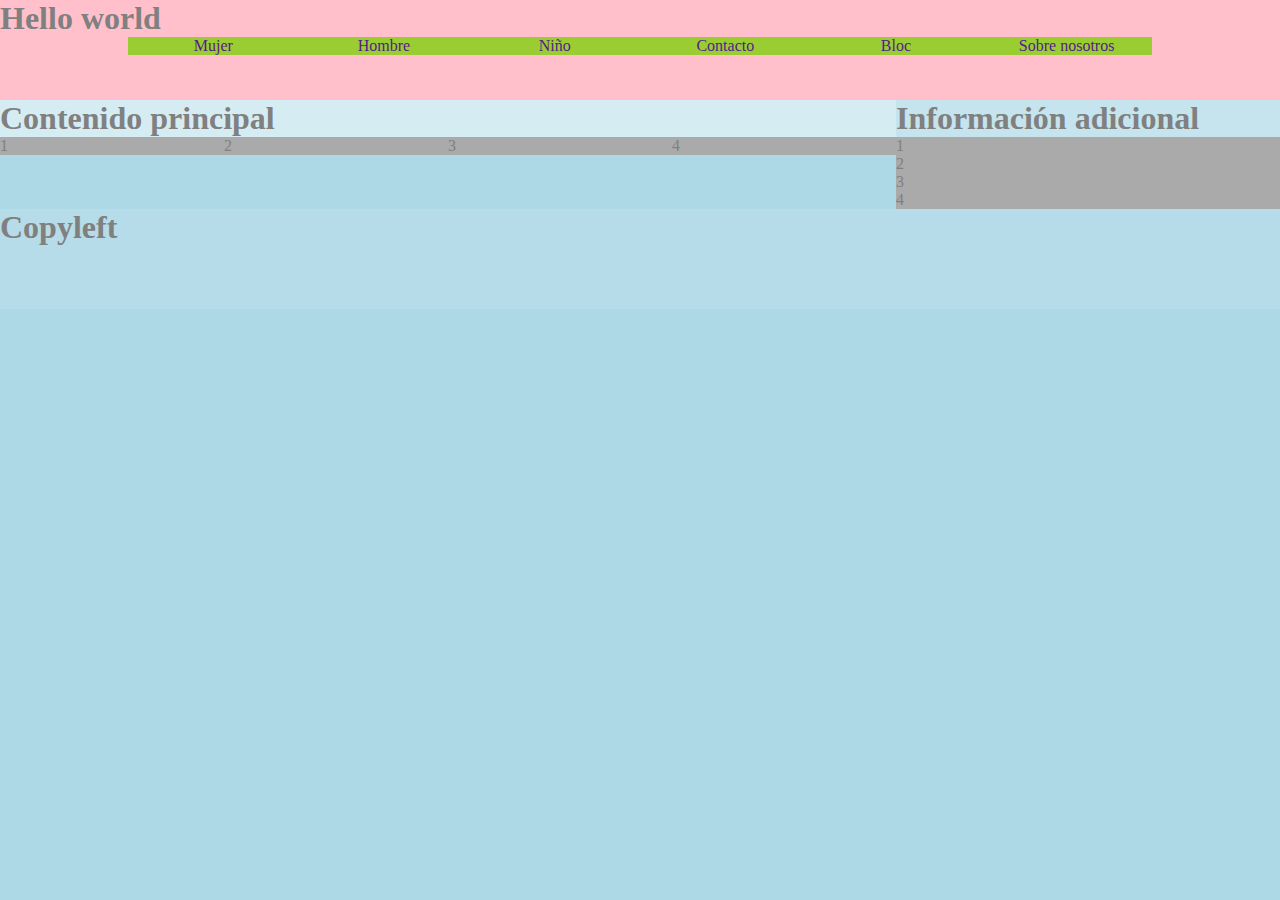
<file: P2-Responsive/index.html>
<!DOCTYPE html>
<html><head>
<meta http-equiv="content-type" content="text/html; charset=UTF-8">
	<title>Responsive</title>
	<meta charset="UTF-8">
	<meta name="viewport" content="width=device-width, initial-scale=1">
	<link rel="stylesheet" type="text/css" href="Responsive_files/phone.css">
	<link rel="stylesheet" type="text/css" href="Responsive_files/tablet.css">
	<link rel="stylesheet" type="text/css" href="Responsive_files/desktop.css">
</head>
<body>
	<div id="header">
		<h1>Hello world</h1>
		<ul id="menu">
			<li><a href="">Mujer</a>
				<ul class="sub">
					<li><a href="">Zapatos</a></li>
					<li><a href="">Botas</a></li>
					<li><a href="">Sandalias</a></li>
					<li><a href="">Mallorquinas</a></li>
				</ul>
			</li>
			<li><a href="">Hombre</a>
				<ul class="sub">
					<li><a href="">Zapatos</a></li>
					<li><a href="">Botas</a></li>
					<li><a href="">Sandalias</a></li>
					<li><a href="">Mallorquinas</a></li>
				</ul>
			</li>
			<li><a href="">Niño</a></li>
			<li><a href="">Contacto</a></li>
			<li><a href="">Bloc</a></li>
			<li><a href="">Sobre nosotros</a></li>
		</ul>
	</div>
	<div id="main">
		<h1>Contenido principal</h1>
		<li>1</li>
		<li>2</li>
		<li>3</li>
		<li>4</li>
	</div>
	<div id="aside">
		<h1>Información adicional</h1>
		<li>1</li>
		<li>2</li>
		<li>3</li>
		<li>4</li>
	</div>
	<div id="footer">
		<h1>Copyleft</h1>
	</div>
	


</body></html>
</file>
<file: P2-Responsive/Responsive_files/phone.css>
/* CSS Document */
/*480px phone*/
/*768px tablet*/
*{
	margin: 0;
	padding: 0;
	box-sizing: border-box; /*para queno cuente el padding y no se desvorde*/
}
div, li {
/*	padding: 10px;*/
}
body {
	color: gray;
}
li {
	list-style-type: none;
	background-color: #AAAAAA;
/*	border: solid 3px #fff; */
}
a{
	display: block;
	text-decoration: none;
/*	background-color: indianred;*/
	height: 40%;
	
}
#header {
	background-color: rgba(255,255,255,0.8);
	position: fixed;
		top:0;
		left: 0;
		z-index: 1;/*para que el elemento quede por delante*/
		height: 100px;
}
#menu {
	background-color: burlywood;
	background-color: transparent;
}
#menu li {
	/*height: 50px;*/
	background-color: yellowgreen;
}
#main {
	background-color: rgba(255,255,255,0.5);
}
#aside {
	background-color: rgba(255,255,255,0.3);
}
#footer {
	background-color: rgba(255,255,255,0.1);
}
@media screen and (max-width: 480px){
	body{
		background-color: tomato;
	}
	#header {
	
	}
	#main {
		
	}
	#aside {
		
	}
	#footer {
		height: 100px;
	}
}
</file>
<file: P2-Responsive/Responsive_files/tablet.css>
@media screen and (min-width: 481px){
	body{
		background-color: yellowgreen;
	}
	#main li {
		width: 50%;
		float: left;
	}
	#header {
	}
	#main {
		overflow: hidden;/*por que en su contenido tienen objetos flotados, basicamente para que ocupe el espacio que tiene el contenido.*/
		
	}
	#aside {
		overflow: hidden;
	}
	#footer {
	
	}
}
</file>
<file: P2-Responsive/Responsive_files/desktop.css>
@media screen and (min-width: 769px){
	body{
		background-color: lightblue;
	}
	#main li {
		width: 25%;
		float: left;
	}
	#aside li {
		width: 100%;
	}
	#header {
		width: 100%;/* todos los elementos que trabajan en bloque por defecto ocupan el 100% cuando esta en posicionamiento estatico*/
/*		height: 100px;*/
		background-color: pink;
	}
	#menu {
		overflow: hidden;
		text-align: center;
		width: 80%;
		margin: 0 auto;
		/*height: 400px;*/ 
		position: relative;
	}
	#menu > li {
		width: 16.666%;
		float: left;
	}
	#menu li .sub{
		display: none;/*(elemento padre)hace que no se vea los elementos */
		/*position: absolute;
		top: 50px;
		left: 0;*/
		width: 300%;
		overflow: hidden;
	}
	#menu li .sub li{ /*(elemento hijo, la lista dentro del elemento padre)*/
	/*	width: 25%;*/
	/*	float:none; */
	/*	float: left; /* para que se ponga en linea los li y no en bloque */
	}
	#menu li:hover > .sub{/*hace que pase de display none a display block y que se vea el submenu*/
		display: block;
	}
	#main {
		margin-top: 100px;
		width: 70%;
		float: left;
		overflow: hidden;
	}
	#aside {
		margin-top: 100px;
		width: 30%;
		float: left;
		overflow: hidden;
	}
	#footer {
		height: 100px;
		clear: both;/* para que no se suva cuando flotas algo*/
	}
}
</file>
